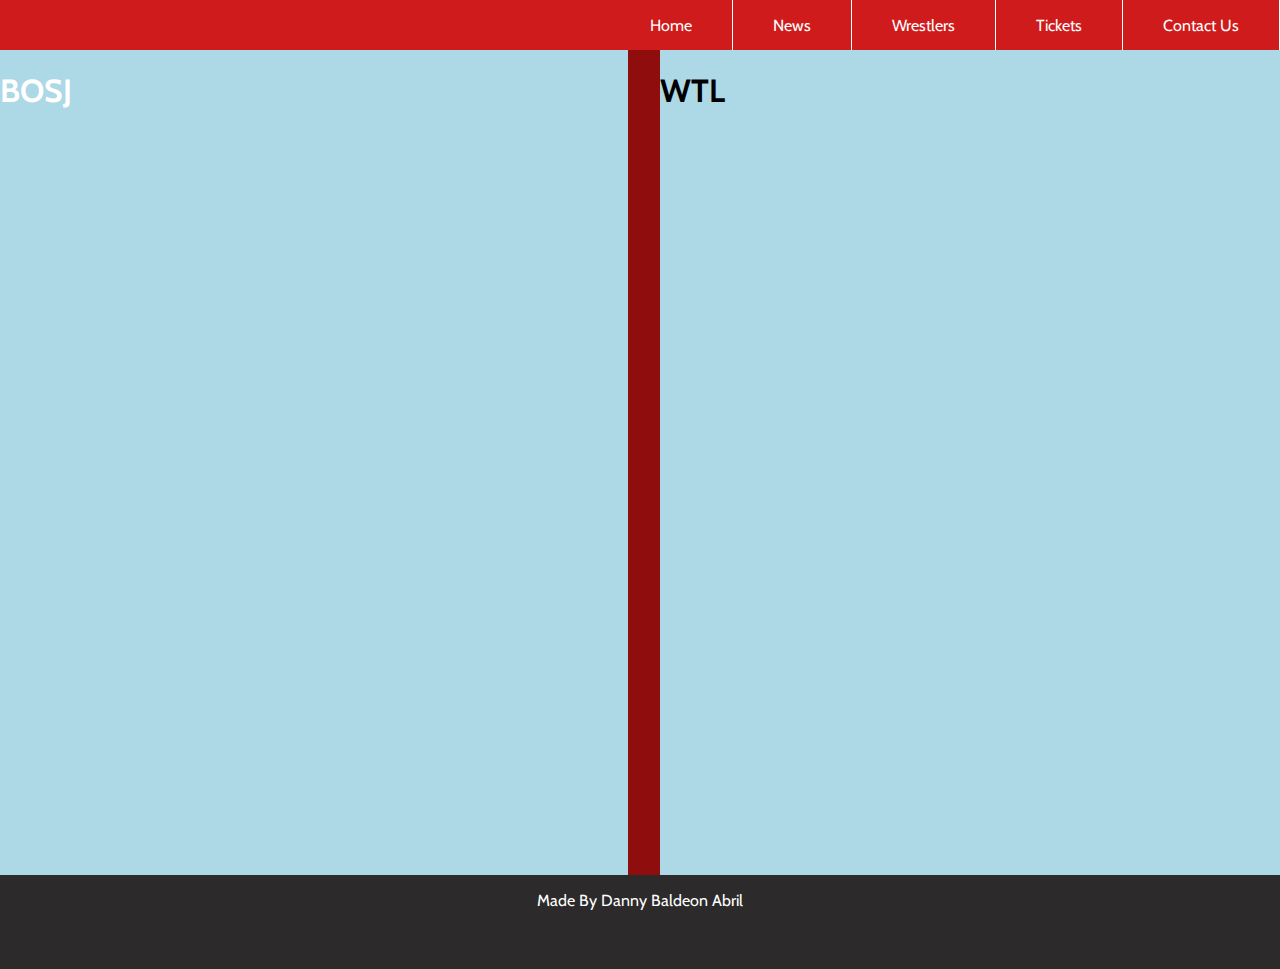
<file: index.html>
<!DOCTYPE html>
<html lang="en">
<head>
    <meta charset="UTF-8">
    <meta name="viewport" content="width=device-width, initial-scale=1.0">
    <link rel="stylesheet" href="styles.css">
    <link href="https://fonts.googleapis.com/css2?family=Cabin:wght@400;500;700&display=swap" rel="stylesheet">
    <title>New Japan Pro Wrestling</title>
</head>
<body>
    <ul id="header-nav">
        <li> 
            <a href="#">Home</a>
        </li>
        <li>
            <a href="#">News</a>
        </li>
        <li>
            <a href="#">Wrestlers</a>
        </li>
        <li>
            <a href="#">Tickets</a>
        </li>
        <li>
            <a href="#">Contact Us</a>
        </li> 
    </ul>
     <div id="pic-container">
         <div class="super-junior-container">
            <h1>BOSJ</h1>
         </div>
         <div class="seperator">
            <h1></h1>
         </div>
         <div class="tag-league-container">
            <h1>WTL</h1>
         </div>         
     </div>
     <footer>
        <p>Made By Danny Baldeon Abril</p>
    </footer>
</body>
</html>
</file>
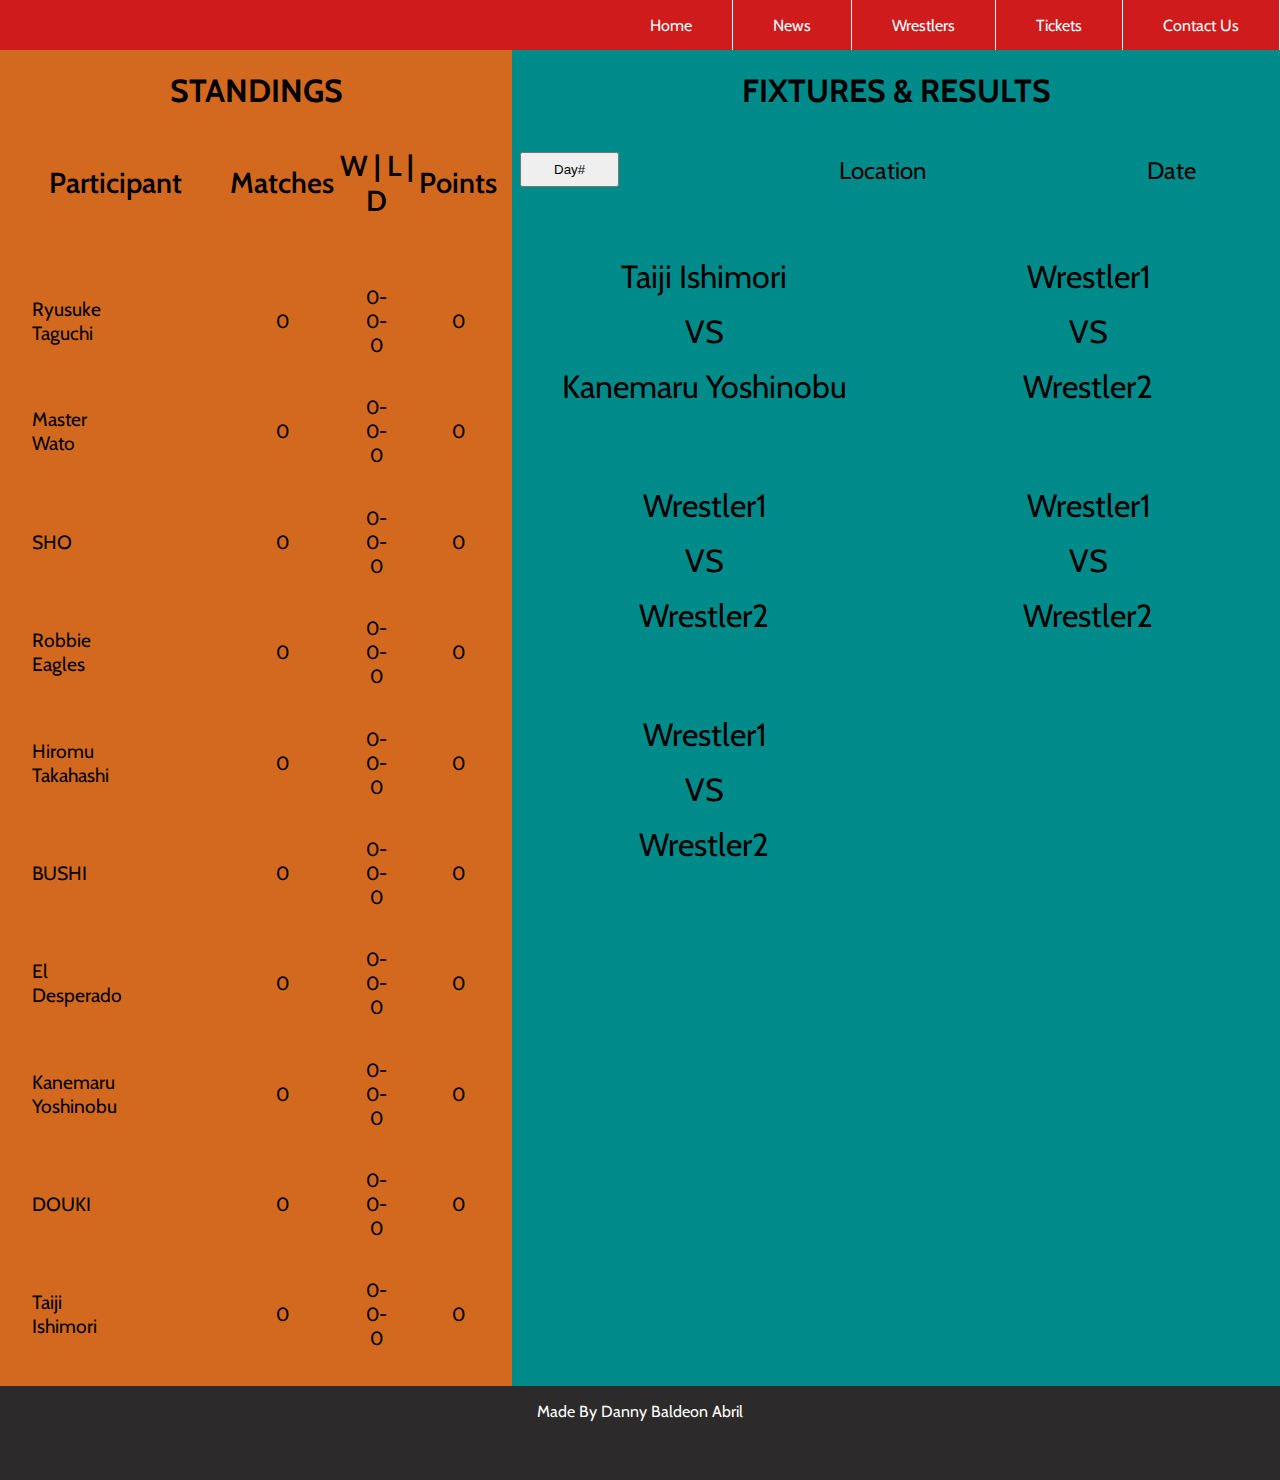
<file: schedule.html>
<!DOCTYPE html>
<html lang="en">
<head>
    <meta charset="UTF-8">
    <meta name="viewport" content="width=device-width, initial-scale=1.0">
    <link rel="stylesheet" href="styles.css">
    <link href="https://fonts.googleapis.com/css2?family=Cabin:wght@400;500;700&display=swap" rel="stylesheet">
    <script defer src="script.js"></script>
    <title>Schedule</title>
</head>
<body>
    <ul id="header-nav">
        <li> 
            <a href="#">Home</a>
        </li>
        <li>
            <a href="#">News</a>
        </li>
        <li>
            <a href="#">Wrestlers</a>
        </li>
        <li>
            <a href="#">Tickets</a>
        </li>
        <li>
            <a href="#">Contact Us</a>
        </li> 
    </ul>
    <div id="grid-container-one">
        <div id="table">
            <div class="titles">
                <h1>STANDINGS</h1>
            </div>
            <table >
                <thead>
                    <tr>
                        <th>
                          Participant
                        </th>
                        <th>
                            Matches
                        </th>
                        <th>
                            W | L | D
                        </th>
                        <th>
                            Points
                        </th>

                      </tr>
                </thead>
                <tbody>
                    <tr>
                        <td class="wrestler-row">
                            Ryusuke Taguchi
                        </td>
                        <td>
                            0
                        </td>
                        <td>
                            0-0-0
                        </td>
                        <td>
                            0
                        </td>
                    </tr>
                    <tr>
                        <td class="wrestler-row">
                            Master Wato
                        </td>
                        <td>
                            0
                        </td>
                        <td>
                            0-0-0
                        </td>
                        <td>
                            0
                        </td>
                    </tr>
                    <tr>
                        <td class="wrestler-row">
                            SHO
                        </td>
                        <td>
                            0
                        </td>
                        <td>
                            0-0-0
                        </td>
                        <td>
                            0
                        </td>
                    </tr>
                    <tr>
                        <td class="wrestler-row">
                            Robbie Eagles
                        </td>
                        <td>
                            0
                        </td>
                        <td>
                            0-0-0
                        </td>
                        <td>
                            0
                        </td>
                    </tr>
                    <tr>
                        <td class="wrestler-row">
                            Hiromu Takahashi
                        </td>
                        <td>
                            0
                        </td>
                        <td>
                            0-0-0
                        </td>
                        <td>
                            0
                        </td>
                    </tr>
                    <tr>
                        <td class="wrestler-row">
                            BUSHI
                        </td>
                        <td>
                            0
                        </td>
                        <td>
                            0-0-0
                        </td>
                        <td>
                            0
                        </td>
                    </tr>
                    <tr>
                        <td class="wrestler-row">
                            El Desperado
                        </td>
                        <td>
                            0
                        </td>
                        <td>
                            0-0-0
                        </td>
                        <td>
                            0
                        </td>
                    </tr>
                    <tr>
                        <td class="wrestler-row">
                            Kanemaru Yoshinobu
                        </td>
                        <td>
                            0
                        </td>
                        <td>
                            0-0-0
                        </td>
                        <td>
                            0
                        </td>
                    </tr>
                    <tr>
                        <td class="wrestler-row">
                            DOUKI
                        </td>
                        <td>
                            0
                        </td>
                        <td>
                            0-0-0
                        </td>
                        <td>
                            0
                        </td>
                    </tr>
                    <tr>
                        <td class="wrestler-row">
                            Taiji Ishimori
                        </td>
                        <td>
                            0
                        </td>
                        <td>
                            0-0-0
                        </td>
                        <td>
                            0
                        </td>
                    </tr>
                </tbody>
            </table>
        </div>
        <div id="schedule">
            <div class="titles">
                <h1>FIXTURES & RESULTS</h1>
            </div>
            <div id="fixtures-details">
                <div id="main-details">
                    <div id="details">
                        <div class="dropdown">
                            <button onclick="buttonClick()" class="dropdown-btn">Day#</button>
                            <div id="working-dropdown"class="dropdown-content">
                                <a href="#">Day#</a>
                                <a href="#">Day#</a>
                                <a href="#">Day#</a>
                                <a href="#">Day#</a>
                                <a href="#">Day#</a>
                                <a href="#">Day#</a>
                                <a href="#">Day#</a>
                                <a href="#">Day#</a>
                                <a href="#">Day#</a>
                            </div>
                        </div>
                        
                        <p>Location</p>
                        <p>Date</p>
                    </div>
                </div>
                <div class="fixture">
                    <div>
                        Taiji Ishimori

                    </div>
                    <div>
                        VS
                    </div>
                    <div>
                        Kanemaru Yoshinobu
                    </div> 
                </div>
                <div class="fixture">
                    <div>
                        Wrestler1
                    </div>
                    <div>
                        VS
                    </div>
                    <div>
                        Wrestler2
                    </div> 
                </div>
                <div class="fixture">
                    <div>
                        Wrestler1
                    </div>
                    <div>
                        VS
                    </div>
                    <div>
                        Wrestler2
                    </div> 
                </div>
                <div class="fixture">
                    <div>
                        Wrestler1
                    </div>
                    <div>
                        VS
                    </div>
                    <div>
                        Wrestler2
                    </div> 
                </div>
                <div class="fixture">
                    <div>
                        Wrestler1
                    </div>
                    <div>
                        VS
                    </div>
                    <div>
                        Wrestler2
                    </div> 
                </div>
                
            </div>
        </div>
    </div>
    <footer>
        <p>Made By Danny Baldeon Abril</p>
    </footer>
</body>
</html>
</file>
<file: styles.css>
body{
    background-color: lightblue; 
    margin: 0;
    font-family: "Cabin", sans-serif;
}

#header-nav{
    display: flex;
    justify-content: flex-end;
    background-color:#cf1b1b;
    height: 50px;
    margin: 0;
    list-style: none;
}

li {
    padding: 1rem 2.5rem;
    border-style: none solid none none;
    border-width: 1px;
    border-color: white;
    z-index: 0;
}

li a{
    color: white;
    text-decoration: none;
    font-size: auto;
}

#header-nav li:hover{
    background-color: #423144;
    transition: 250ms linear;
}



#pic-container{
    display: flex;
    flex-direction: row;
    align-items: stretch;
    height: 825px;
}



.super-junior-container{
    background-image: url("https://www.postwrestling.com/wp-content/uploads/2019/05/NJPW-Best-Of-The-Super-Jr.26-2019.jpg");
    flex-grow: 2;
    color: white;

}

.seperator{
    background-color:  #900d0d;
    width: 2.5%;
}

.tag-league-container{
    background-image: url("https://www.tpww.net/wp-content/uploads/2018/11/njpw-world-tag-league-2018-logo.jpg");
    flex-grow: 2;
    flex-wrap: wrap;
    justify-content: start;
}

/* Schedule */
#grid-container-one{
    display: grid;
    grid-template-columns: 40% 60%;
    grid-template-rows: 100%;
}

.titles {
    text-align: center;
}

#table{
    width: 100%;
    background-color: chocolate;
}

table{
    text-align: center;
    border-collapse: collapse;
    width: 95%;
    margin: 1rem 1rem 1rem 0;
}


th{
    font-size: 1.8rem;
    font-weight: 600;
    padding: 1rem 0 3rem 0;
    overflow: hidden;
}

td{
    padding: 1.2rem 2rem;
    overflow:hidden; 
    font-size: 1.2rem;    
}

tbody>tr:hover{
    background-color: darkcyan;
    transition: 250ms linear;
    color: wheat;
}

#schedule{
    grid-column: 2/3;
    background-color: darkcyan;
}

#fixtures-details{
    display: grid;
    grid-template-columns: 50% 50%;
    grid-template-rows: auto auto;
    justify-content: space-around;
}

#main-details{
    grid-column: 1/3;
    margin-bottom: 1%;
}
#details{
    display: flex;
    flex-direction: row;
    justify-content: space-between;
    width:89%;
    font-size: 1.5rem;
}

.fixture{
    text-align: center;
    margin: 2rem 0;
    font-size: 2rem;
    align-self: flex-end;
}

.fixture > div{
    padding: .5rem 0;
}
.dropdown{
    position: relative;
    display: inline-block;
}

.dropdown-btn{
    padding: .5rem 2rem;
    margin: 1.25rem 0 0 .5rem;
}



.dropdown-content{
    display: none;
    position: absolute;
    background-color: white;
    max-width: 100px;
    z-index: 1;
    margin-left: .5rem;
}

.dropdown-content a{
    display: block;
    width: 100px;
    text-align: center;
    padding: 1rem 0; 
}

.show{
    display: block;
}
 
td.wrestler-row{
    padding-right: 108px;
}

tr > .wrestler-row{
    text-align: left;
    
}



footer{
    background-color: rgb(44, 42, 42);
    color: white;
    height: 94px;
    text-align: center;
}

footer > p{
    margin: 0 auto;
    padding-top: 1rem;
}
</file>
